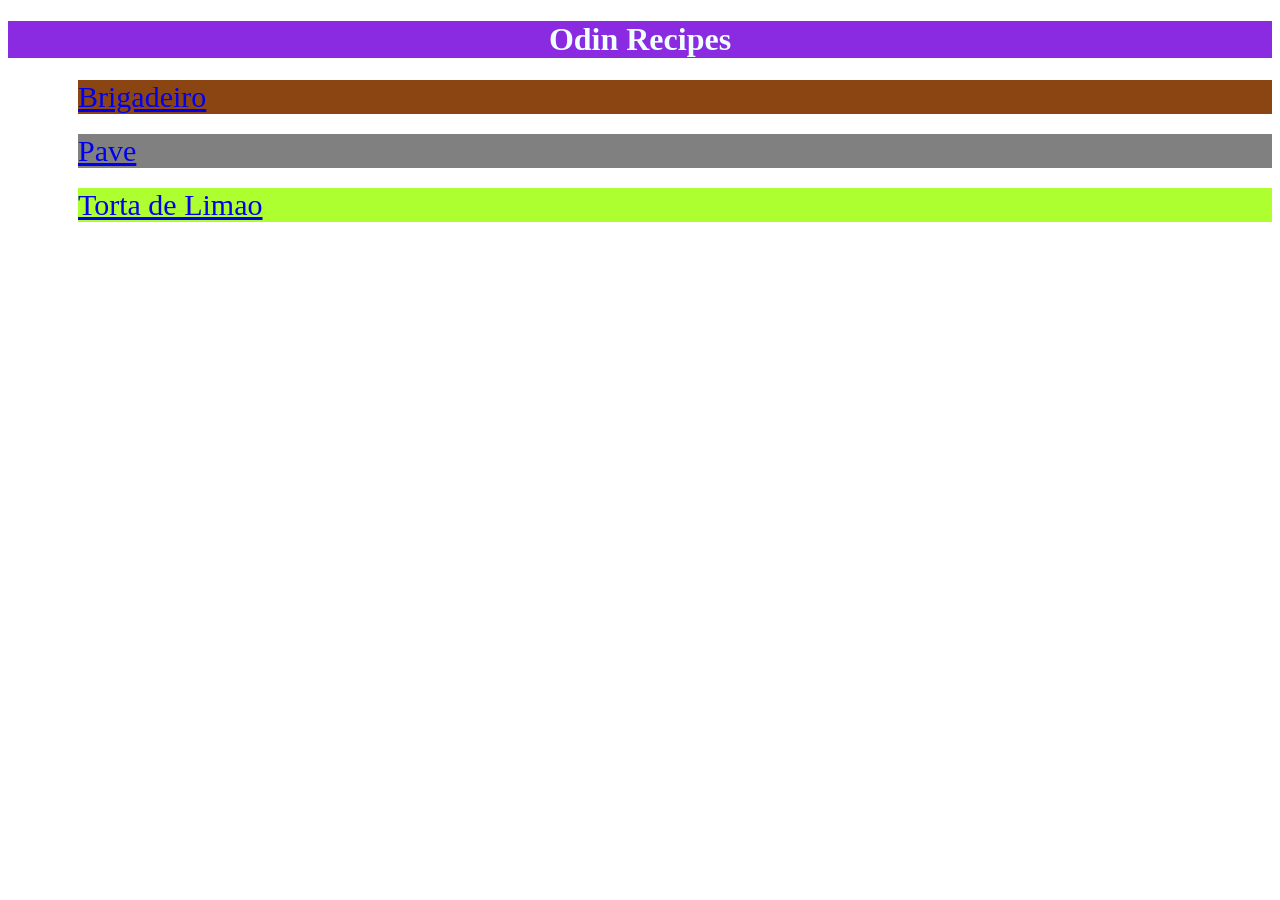
<file: index.html>
<!DOCTYPE html>
<html lang="en">
<head>
    <meta charset="UTF-8">
    <meta name="viewport" content="width=<device-width>, initial-scale=1.0">
    <title>Receitas do Odin</title>
    <link rel="stylesheet" href="style.css">
</head>
<body>
    <h1 class="titulo-principal">Odin Recipes</h1>

    <ul>
    <li class="link-brigadeiro"><a href="recipes/brigadeiro.html">Brigadeiro</a></li>
    <li class="link-pave"><a href="recipes/pave.html">Pave</a></li>
    <li class="link-tortadelimao"><a href="recipes/torta-de-limao.html">Torta de Limao</a></li>
    </ul>
</body>
</html>
</file>
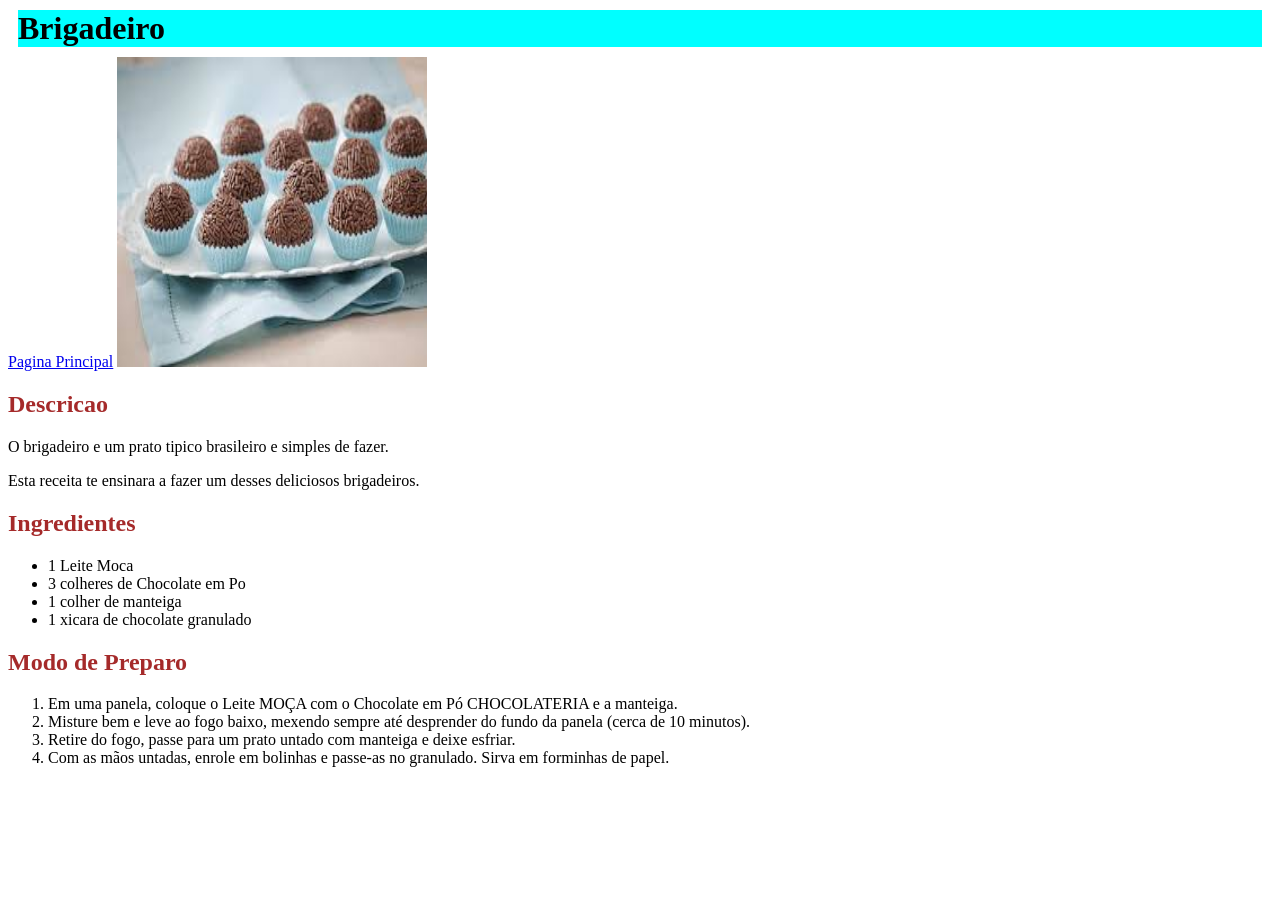
<file: recipes/brigadeiro.html>
<!DOCTYPE html>
<html lang="en">
<head>
    <meta charset="UTF-8">
    <meta name="viewport" content="width=device-width, initial-scale=1.0">
    <title>Brigadeiro</title>
    <link rel="stylesheet" href="styles.css">
</head>
<body>
    <h1 id="brigadeiro">Brigadeiro</h1>

    <a href="../index.html">Pagina Principal</a>

    <img src="./brigadeiro.jpg" alt="Brigadeiros Enfileirados" height="310" width="310">
    
    <h2 class="fonte-subtitulos">Descricao</h2>
    <p>O brigadeiro e um prato tipico brasileiro e simples de fazer.</p>
    <p>Esta receita te ensinara a fazer um desses deliciosos brigadeiros.</p>

    <h2 class="fonte-subtitulos">Ingredientes</h2>
    <ul>
       <li>1 Leite Moca</li>
       <li>3 colheres de Chocolate em Po</li>   
       <li>1 colher de manteiga</li>
       <li>1 xicara de chocolate granulado</li>
    </ul>

    <h2 class="fonte-subtitulos">Modo de Preparo</h2>
    <ol>   
       <li>Em uma panela, coloque o Leite MOÇA com o Chocolate em Pó CHOCOLATERIA e a manteiga.</li>
       <li>Misture bem e leve ao fogo baixo, mexendo sempre até desprender do fundo da panela (cerca de 10 minutos).</li>
       <li>Retire do fogo, passe para um prato untado com manteiga e deixe esfriar.</li>
       <li>Com as mãos untadas, enrole em bolinhas e passe-as no granulado. Sirva em forminhas de papel.</li> 
    </ol>   
</body>
</html>
</file>
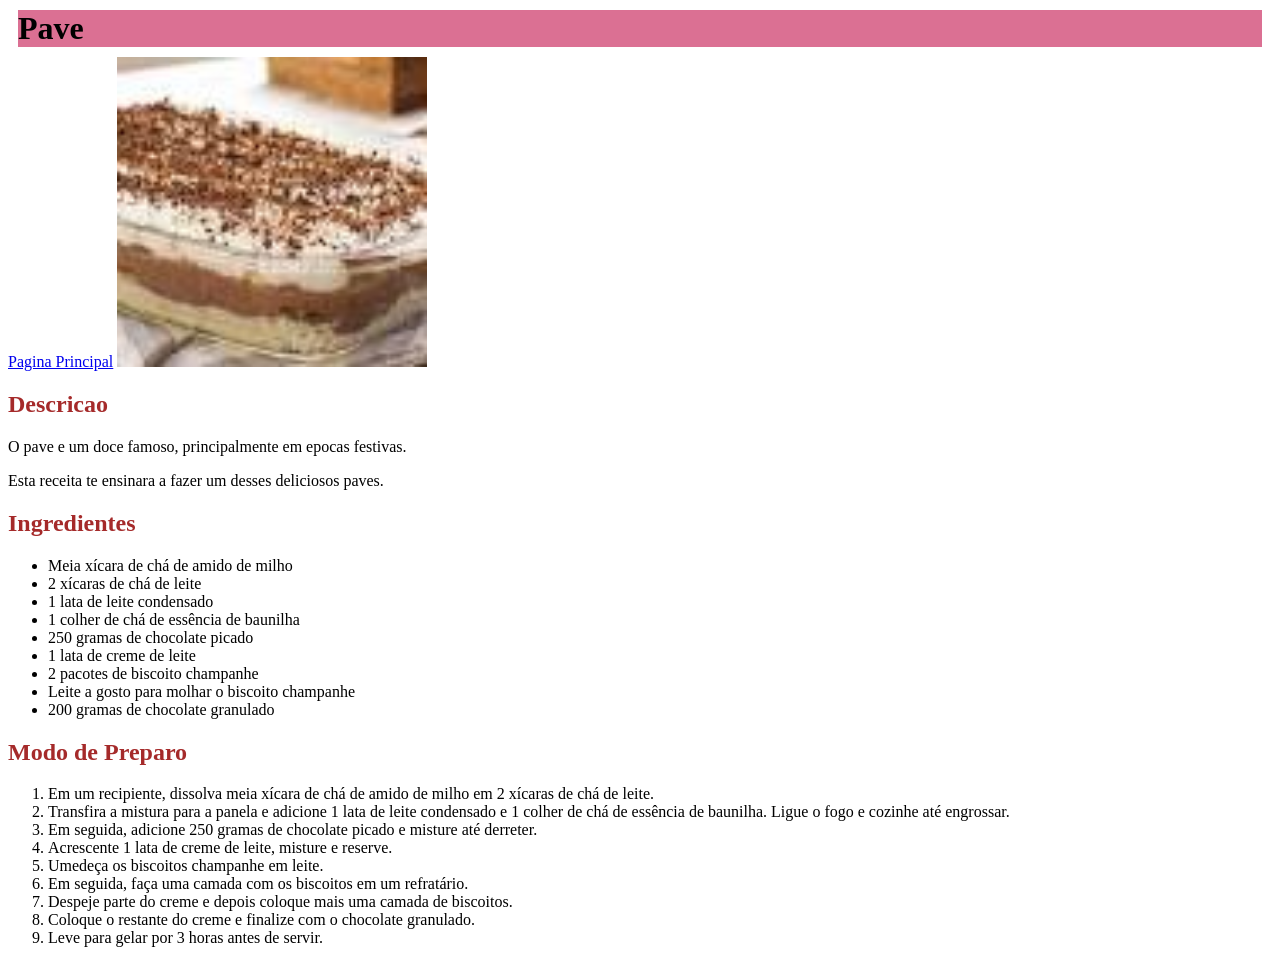
<file: recipes/pave.html>
<!DOCTYPE html>
<html lang="en">
<head>
    <meta charset="UTF-8">
    <meta name="viewport" content="width=device-width, initial-scale=1.0">
    <title>Pave</title>
    <link rel="stylesheet" href="styles.css">
</head>
<body>
    <h1 id="pave">Pave</h1>

    <a href="../index.html">Pagina Principal</a>

    <img src="./pave.jpg" alt="Pave de Chocolate na forma" height="310" width="310">
    
    <h2 class="fonte-subtitulos">Descricao</h2>
    <p>O pave e um doce famoso, principalmente em epocas festivas.</p>
    <p>Esta receita te ensinara a fazer um desses deliciosos paves.</p>

    <h2 class="fonte-subtitulos">Ingredientes</h2>
    <ul>
       <li>Meia xícara de chá de amido de milho</li>
       <li>2 xícaras de chá de leite</li>   
       <li>1 lata de leite condensado</li>
       <li>1 colher de chá de essência de baunilha</li>
       <li>250 gramas de chocolate picado</li>
       <li>1 lata de creme de leite</li>
       <li>2 pacotes de biscoito champanhe</li>
       <li>Leite a gosto para molhar o biscoito champanhe</li>
       <li>200 gramas de chocolate granulado</li>
    </ul>

    <h2 class="fonte-subtitulos">Modo de Preparo</h2>
    <ol>   
       <li>Em um recipiente, dissolva meia xícara de chá de amido de milho em 2 xícaras de chá de leite.</li>
       <li>Transfira a mistura para a panela e adicione 1 lata de
           leite condensado e 1 colher de chá de essência de baunilha. Ligue o fogo e cozinhe até engrossar.</li>
       <li>Em seguida, adicione 250 gramas de chocolate picado e misture até derreter.</li>
       <li>Acrescente 1 lata de creme de leite, misture e reserve.</li> 
       <li>Umedeça os biscoitos champanhe em leite.</li>
       <li>Em seguida, faça uma camada com os biscoitos em um refratário.</li>
       <li>Despeje parte do creme e depois coloque mais uma camada de biscoitos.</li>
       <li>Coloque o restante do creme e finalize com o chocolate granulado.</li>
       <li>Leve para gelar por 3 horas antes de servir.</li>
    </ol>   
</body>
</html>
</file>
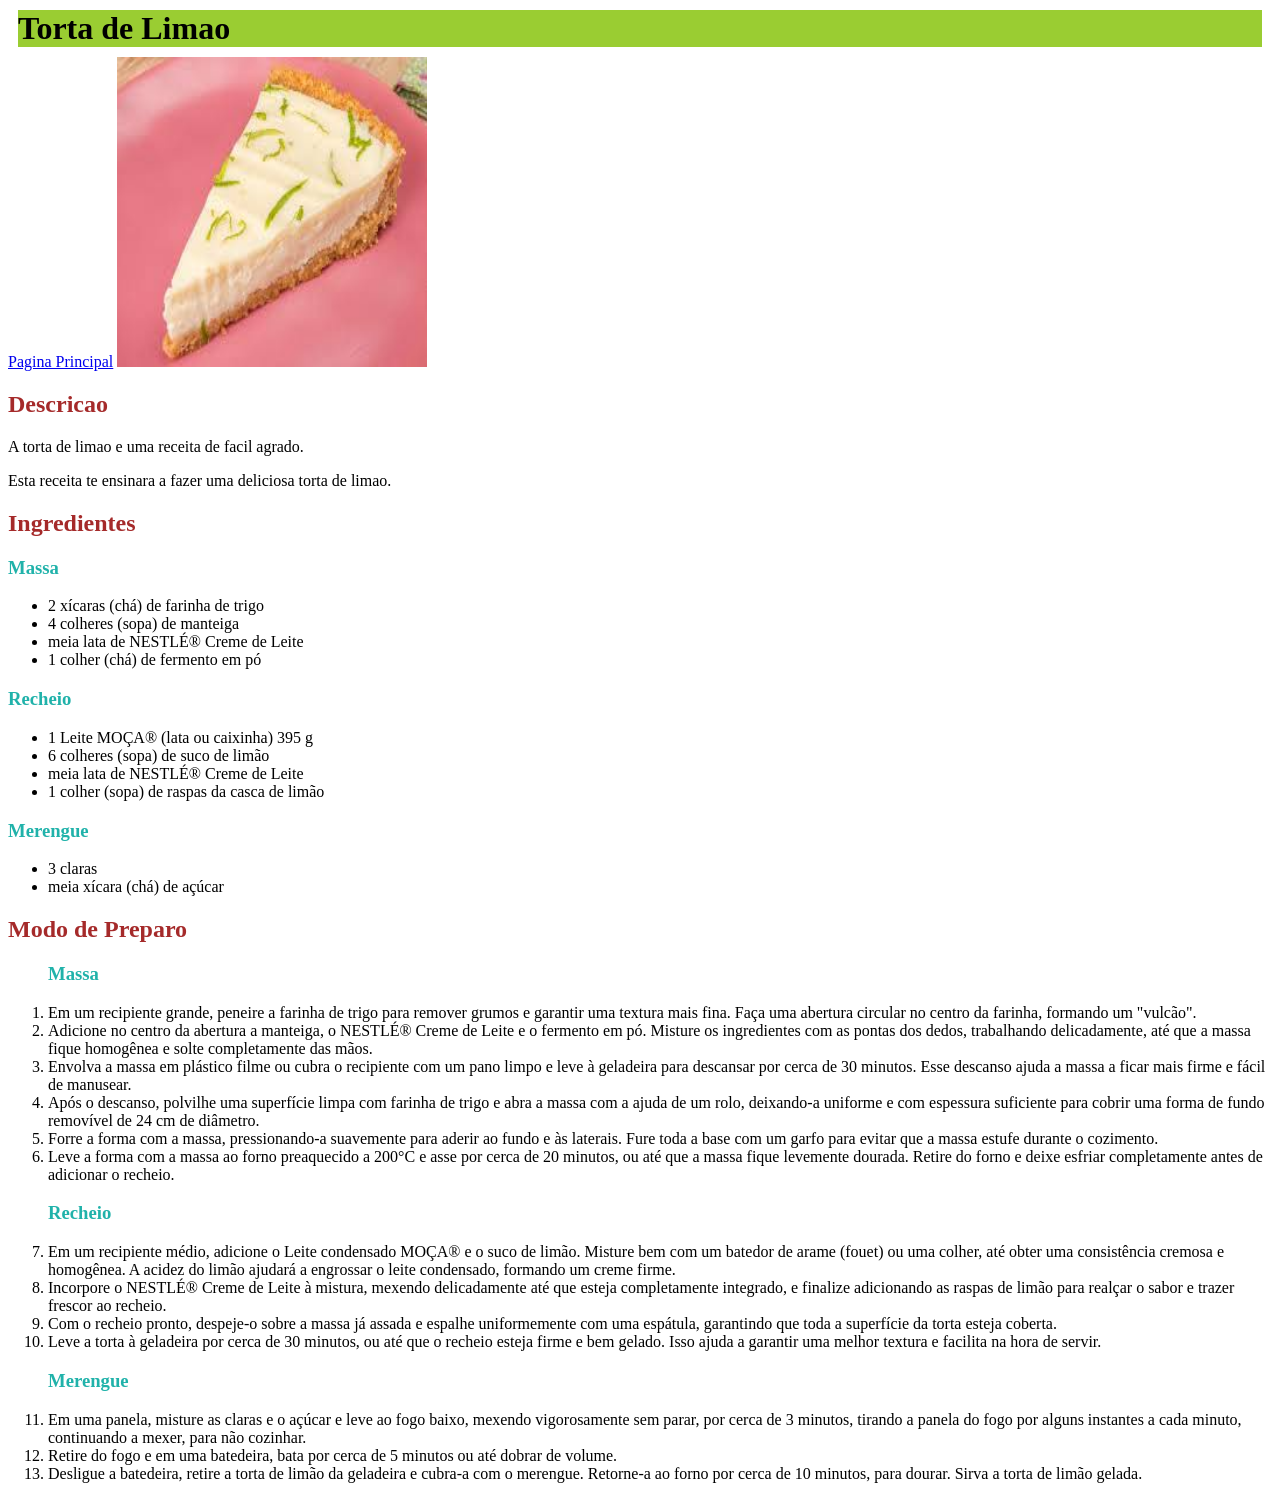
<file: recipes/torta-de-limao.html>
<!DOCTYPE html>
<html lang="en">
<head>
    <meta charset="UTF-8">
    <meta name="viewport" content="width=device-width, initial-scale=1.0">
    <title>Torta de Limao</title>
    <link rel="stylesheet" href="styles.css">
</head>
<body>
    <h1 id="tortadelimao">Torta de Limao</h1>

    <a href="../index.html">Pagina Principal</a>

    <img src="./torta-de-limao.jpg" alt="Uma fatia de torta de limao" height="310" width="310">
    
    <h2 class="fonte-subtitulos">Descricao</h2>
    <p>A torta de limao e uma receita de facil agrado.</p>
    <p>Esta receita te ensinara a fazer uma deliciosa torta de limao.</p>

    <h2 class="fonte-subtitulos">Ingredientes</h2>
    <h3 class="fonte-subtitulos" id="partes">Massa</h3>
    <ul>
       <li>2 xícaras (chá) de farinha de trigo</li>
       <li>4 colheres (sopa) de manteiga</li>   
       <li>meia lata de NESTLÉ® Creme de Leite</li>
       <li>1 colher (chá) de fermento em pó</li>
    </ul>
    <h3 class="fonte-subtitulos" id="partes">Recheio</h3>
    <ul>
       <li>1 Leite MOÇA® (lata ou caixinha) 395 g</li>
       <li>6 colheres (sopa) de suco de limão</li>   
       <li>meia lata de NESTLÉ® Creme de Leite</li>
       <li>1 colher (sopa) de raspas da casca de limão</li>
    </ul>
    <h3 class="fonte-subtitulos" id="partes">Merengue</h3>
    <ul>
       <li>3 claras</li>
       <li>meia xícara (chá) de açúcar</li>   
    </ul>
    <h2 class="fonte-subtitulos">Modo de Preparo</h2>
    <ol>
       <h3 class="fonte-subtitulos" id="partes">Massa</h3>    
       <li>Em um recipiente grande, peneire a farinha de trigo para remover grumos
           e garantir uma textura mais fina. Faça uma abertura circular no centro da farinha, formando um "vulcão".</li>
       <li>Adicione no centro da abertura a manteiga, o NESTLÉ® Creme de Leite e o fermento em pó. Misture os ingredientes com as 
           pontas dos dedos, trabalhando delicadamente, até que a massa fique homogênea e solte completamente das mãos.</li>
       <li>Envolva a massa em plástico filme ou cubra o recipiente com um pano limpo e leve à geladeira
           para descansar por cerca de 30 minutos. Esse descanso ajuda a massa a ficar mais firme e fácil de manusear.</li>
       <li>Após o descanso, polvilhe uma superfície limpa com farinha de trigo e abra a massa com a ajuda de um rolo, 
           deixando-a uniforme e com espessura suficiente para cobrir uma forma de fundo removível de 24 cm de diâmetro.</li> 
       <li>Forre a forma com a massa, pressionando-a suavemente para
           aderir ao fundo e às laterais. Fure toda a base com um garfo para evitar que a massa estufe durante o cozimento.</li>
       <li>Leve a forma com a massa ao forno preaquecido a 200°C e asse por cerca de 20 minutos, ou até que 
           a massa fique levemente dourada. Retire do forno e deixe esfriar completamente antes de adicionar o recheio.</li>
       <h3 class="fonte-subtitulos" id="partes">Recheio</h3>
       <li>Em um recipiente médio, adicione o Leite condensado MOÇA® e o suco de limão. Misture bem com um batedor de arame (fouet) ou uma colher, até obter uma consistência cremosa 
           e homogênea. A acidez do limão ajudará a engrossar o leite condensado, formando um creme firme.</li>
       <li>Incorpore o NESTLÉ® Creme de Leite à mistura, mexendo delicadamente até que esteja completamente integrado,
           e finalize adicionando as raspas de limão para realçar o sabor e trazer frescor ao recheio.</li>
       <li>Com o recheio pronto, despeje-o sobre a massa já assada e espalhe 
           uniformemente com uma espátula, garantindo que toda a superfície da torta esteja coberta.</li>
       <li>Leve a torta à geladeira por cerca de 30 minutos, ou até que o 
           recheio esteja firme e bem gelado. Isso ajuda a garantir uma melhor textura e facilita na hora de servir.</li>
       <h3 class="fonte-subtitulos" id="partes">Merengue</h3>
       <li>Em uma panela, misture as claras e o açúcar e leve ao fogo baixo, mexendo vigorosamente sem parar, por cerca de 3 minutos, 
           tirando a panela do fogo por alguns instantes a cada minuto, continuando a mexer, para não cozinhar.</li>
       <li>Retire do fogo e em uma batedeira, bata por cerca de 5 minutos ou até dobrar de volume.</li>
       <li>Desligue a batedeira, retire a torta de limão da geladeira e cubra-a com o 
          merengue. Retorne-a ao forno por cerca de 10 minutos, para dourar. Sirva a torta de limão gelada.</li>
    </ol>   
</body>
</html>
</file>
<file: style.css>
.titulo-principal {
   background-color: blueviolet;
   color: azure;
   font-family: 'Times New Roman', Times, serif;
   text-align: center;
}

.link-brigadeiro {
    background-color: saddlebrown;
    margin-left: 30px;
    margin-bottom: 20px;
    color:white;
    font-size: 30px;
}

.link-pave {
    background-color: grey;
    margin-left: 30px;  
    margin-bottom: 20px;
    color: white;
    font-size: 30px;
}

.link-tortadelimao {
    background-color: greenyellow;
    margin-left: 30px;
    margin-bottom: 20px;
    color: white;
    font-size: 30px;
}
</file>
<file: recipes/styles.css>
#brigadeiro {
  background-color: aqua;
  margin: 10px;
}

#pave {
  background-color: palevioletred;
  margin: 10px;
}

#tortadelimao {
  background-color: yellowgreen;
  margin: 10px;
}

.fonte-subtitulos {
 font-family: Georgia, 'Times New Roman', Times, serif;
 color: brown;
}

#partes {
 color: lightseagreen;
}
</file>
